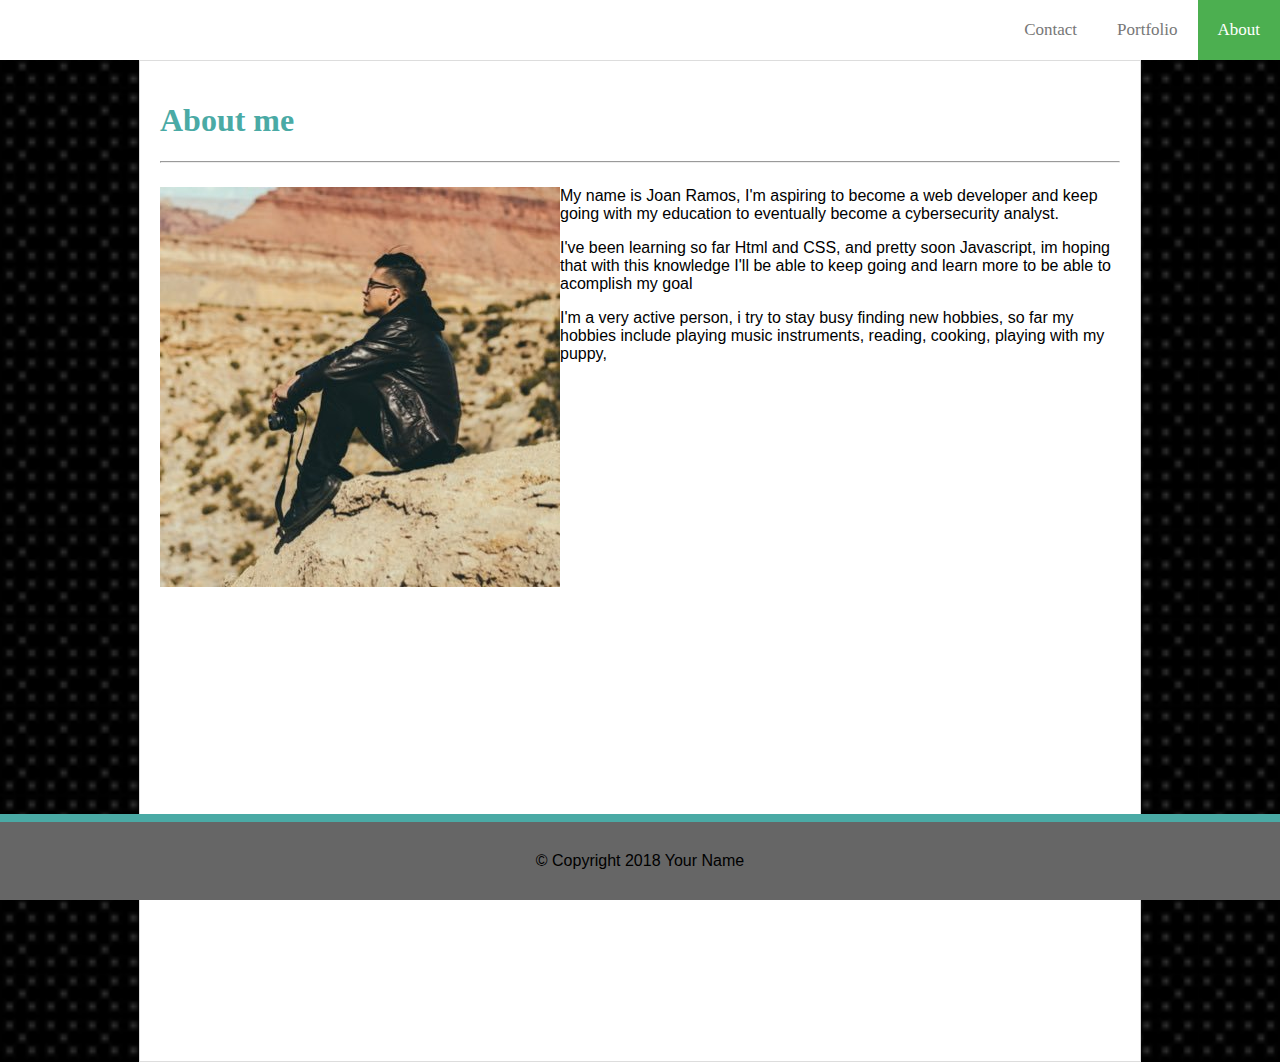
<file: index.html>
<!DOCTYPE html>
<html lan="en-us">

<head>
    <meta charset="utf-8">
    <title>portfolio</title>
    <link rel="stylesheet" type="text/css" href="assets/css/style.css">
    <link rel="stylesheet" type="text/css" href="assets/images/5-dots.png">

    <body>



</head>
<div class="topnav">
        <a class="active">About</a>
        <a href="portfolio.html">Portfolio</a>
        <a href="contact.html">Contact</a>
      </div>

    

      <article>
            <h1>About me</h1>
            <hr>
            <div class = "imageee"></div>
            <p id="image1"><img src="assets/images/image1.jpg" alt="joan donati" align="left"> My name is Joan Ramos, I'm aspiring to become a web developer and keep going with my education to eventually become a cybersecurity analyst.</p>
            <p>I've been learning so far Html and CSS, and pretty soon Javascript, im hoping that with this knowledge I'll be able to keep going and learn more to be able to acomplish my goal </p>
            <p>I'm a very active person, i try to stay busy finding new hobbies, so far my hobbies include playing music instruments, reading, cooking, playing with my puppy, </p>
        </div>
        
        </article>

         
        <footer class="footer">
                <div class="two-toned-footer-color"></div>
                <p class="text-muted text-muted-footer text-center">
                  &copy; Copyright 2018 Your Name
                </p>
              </footer>

            </body>


            
</html>
</file>
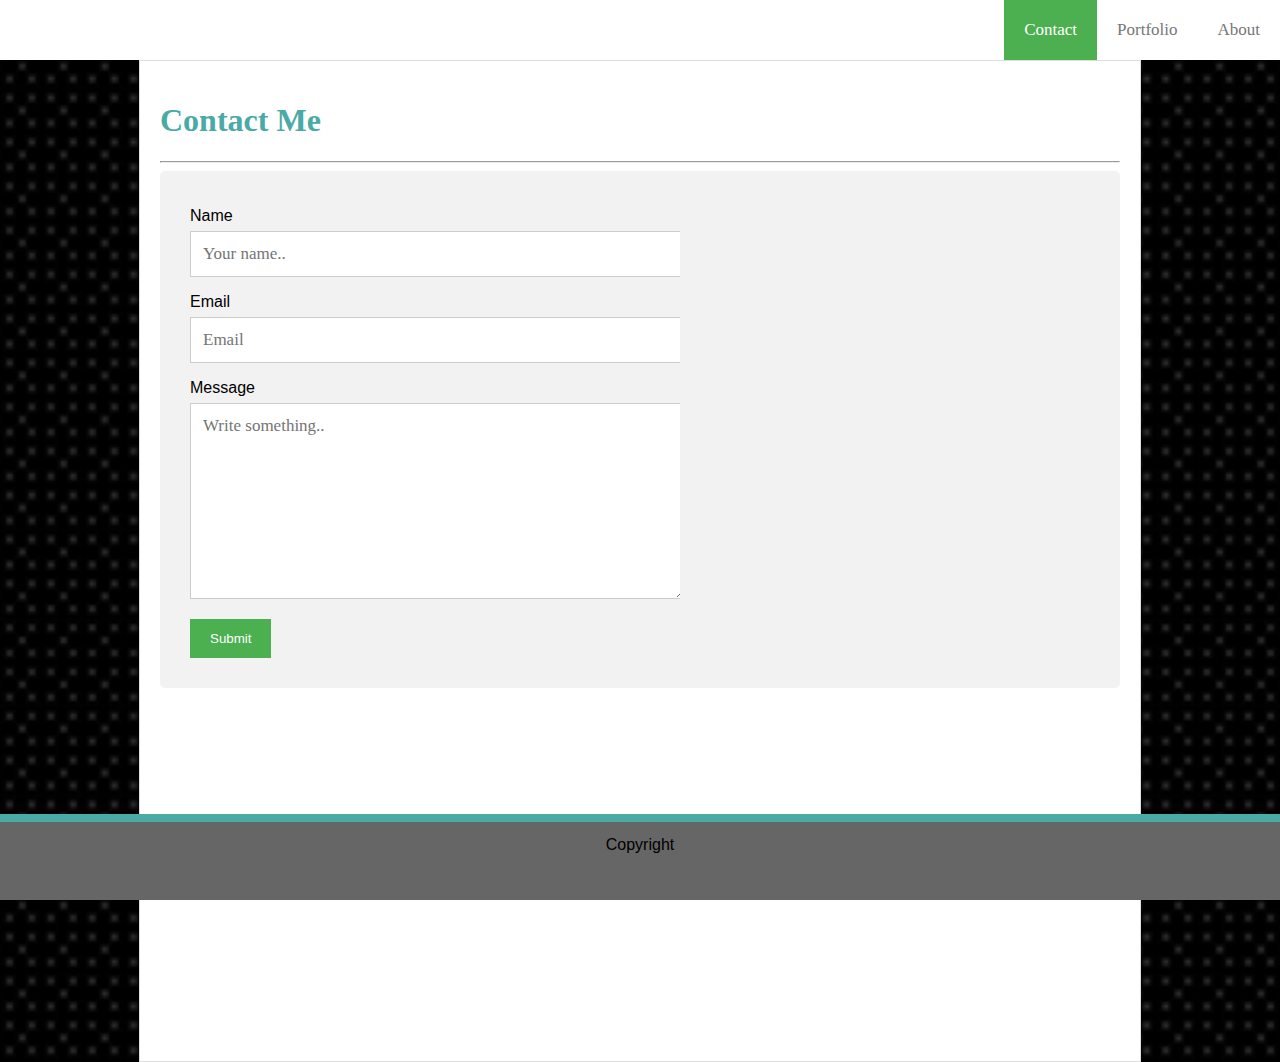
<file: contact.html>
<!DOCTYPE html>
<html lan="en-us">

<head>
    <meta charset="utf-8">
    <title>portfolio</title>
    <link rel="stylesheet" type="text/css" href="assets/css/style.css">


</head>
<div class="topnav">
        <a href="index.html">About</a>
        <a href="portfolio.html">Portfolio</a>
        <a class="active">Contact</a>
      </div>


      <article>
            
            <h1>Contact Me</h1>
            <hr>

            <div class="container">
                    <div style="text-align:center">
                            
                      
                      </div>
                      <div class="column">
                        <form action="/action_page.php">
                          <label for="fname">Name</label>
                          <input type="text" id="fname" name="firstname" placeholder="Your name..">
                          <label for="email">Email</label>
                          <input type="text" id="fname" name="email" placeholder="Email">
                          
                          
                         
                          <label for="message">Message</label>
                          <textarea id="subject" name="subject" placeholder="Write something.." style="height:170px"></textarea>
                          <input type="submit" value="Submit">
                        </form>
                      </div>
                    </div>
                  </div>

            
            
        </div>


        <footer class="footer">
                Copyright 
              </footer>

</html>
</file>
<file: assets/css/style.css>
body {
    margin: 0;
    font-family: Arial, Helvetica, sans-serif;
    background-image: url("../images/5-dots.png");
    background-size: cover;
  }
  
  .topnav {
    overflow: hidden;
    background-color: #ffffff;
  }
  
  .topnav a {
    float: right;
    color: #777777;
    text-align: right;
    padding: 20px;
    text-decoration: none;
    font-size: 17px;
    font-family: 'Georgia', Times, 'Times New Roman', serif;
    display: block;
    
    
  }
  
  .topnav a:hover {
    background-color: #ddd;
    color: black;
  }
  
  .topnav a.active {
    background-color: #4CAF50;
    color: white;
  }
  
  article {
    float: center;
    padding: 20px;
    width: 960px;
    background-color: #ffffff;
    height: 960px; /* only for demonstration, should be removed */
    border: 1px  solid #dddddd ;
    margin: auto;
    position: relative;
    overflow: auto;
    
  }

  .footer {

    border-top: 8px solid #4aaaa5;
    float: center;
    padding: 14px 16px;
    text-align: center;
    background-color: #666666;
    position: fixed; 
    bottom: 0;
    left: 0;
    right: 0;
    height: 50px;
  }

  h1 {
    
    color: #4aaaa5;
    font-family: 'Georgia', Times, 'Times New Roman', serif


  }
  

  div {
    
    
    
    
    overflow: auto;
  }


  /*here is the form chart

  box-sizing: border-box;
}

/* Style inputs */
input[type=text], select, textarea {
    width: 100%;
    padding: 12px;
    border: 1px solid #ccc;
    margin-top: 6px;
    margin-bottom: 16px;
    resize: vertical;
    font-size: 17px;
    font-family: 'Georgia', Times, 'Times New Roman', serif;
  }
  
  input[type=submit] {
    background-color: #4CAF50;
    color: white;
    padding: 12px 20px;
    border: none;
    cursor: pointer;
  }
  
  input[type=submit]:hover {
    background-color: #45a049;
  }
  
  /* Style the container/contact section */
  .container {
    float: center;
    border-radius: 5px;
    background-color: #f2f2f2;
    padding: 10px;
  }
  
  /* Create two columns that float next to eachother */
  .column {
    float: center;
    width: 50%;
    margin-top: 6px;
    padding: 20px;
  }
  
  /* Clear floats after the columns */
  .row:after {
    content: "";
    display: table;
    clear: both;
  }
  
  /* Responsive layout - when the screen is less than 600px wide, make the two columns stack on top of each other instead of next to each other */
  @media screen and (max-width: 600px) {
    .column, input[type=submit] {
      width: 100%;
      margin-top: 0;
    }
}
</file>
